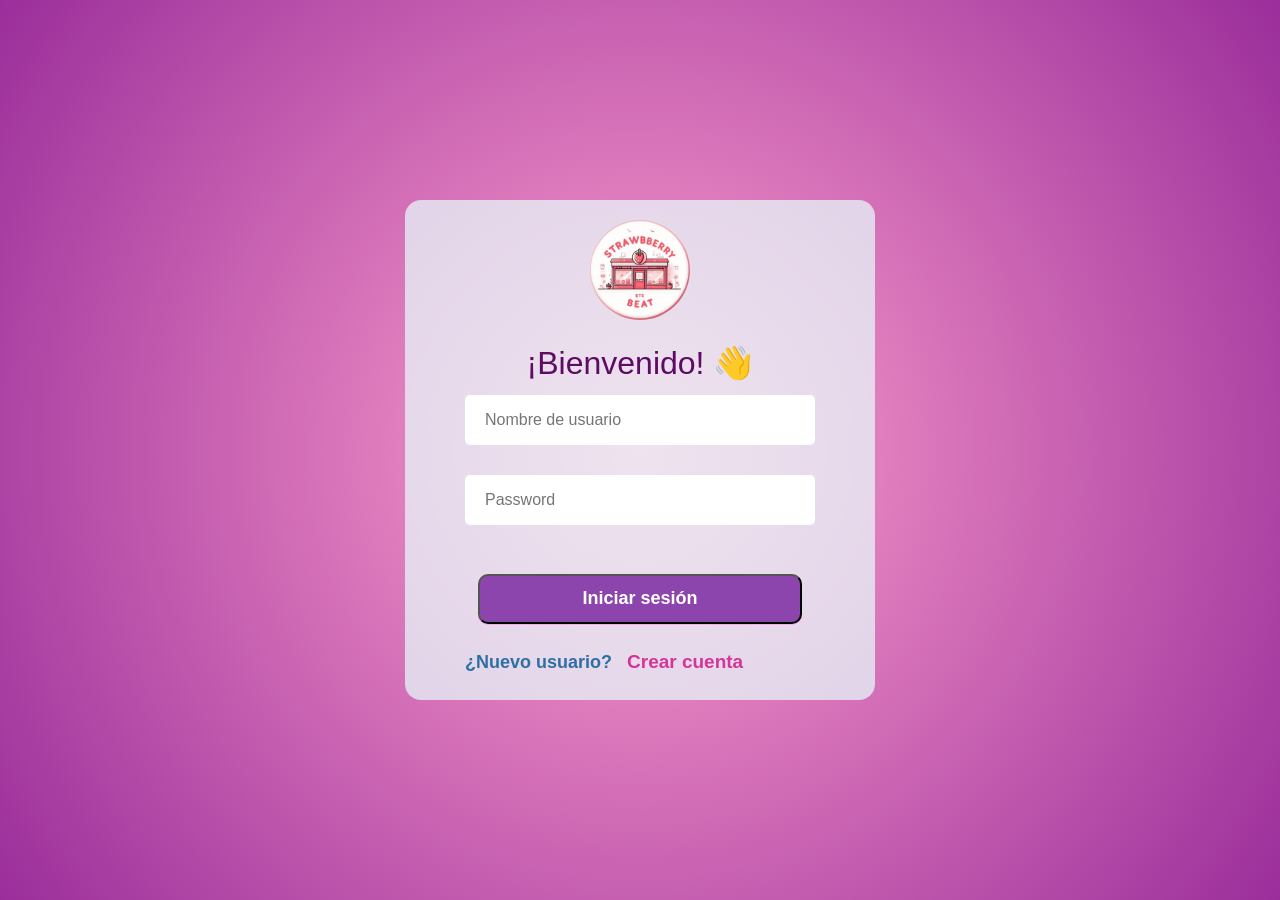
<file: index.html>
<!DOCTYPE html>
<html lang="en">
<head>
  <meta charset="UTF-8">
  <link rel="stylesheet" href="assets/css/bootstrap.min.css"/>
  <link rel="stylesheet" href="assets/css/style.css">
  <title>LOGIN</title>
</head>

<body>
  <header class="showcase">
    <div class="showcase-content">
      <div class="showcase-top">
      <img src="assets/img/logo.png">
      </div>
      <div class="formm">
     <br>
          <h2>¡Bienvenido! 👋
          </h2>
          <div class="info">
            
            <input class="in" type="email" placeholder="Nombre de usuario" id="email">
            
            <input class="in" type="password" placeholder="Password" id="password">
            
          </div>
          <div class="btn">
            <button class="btn-primary" onclick="login()">Iniciar sesión</button>
          </div>
    
          <div class="signup">
            <p>¿Nuevo usuario?</p>
            <a href="registro.html">Crear cuenta</a>
          </div>

      </div>
    </div>
  </header>

  <script src="assets/js/bootstrap.bundle.js"></script>
  <script src="assets/js/sweetalert2.all.min.js"></script>
  <script src="assets/js/app.js"></script>
</body>

</html>
</file>
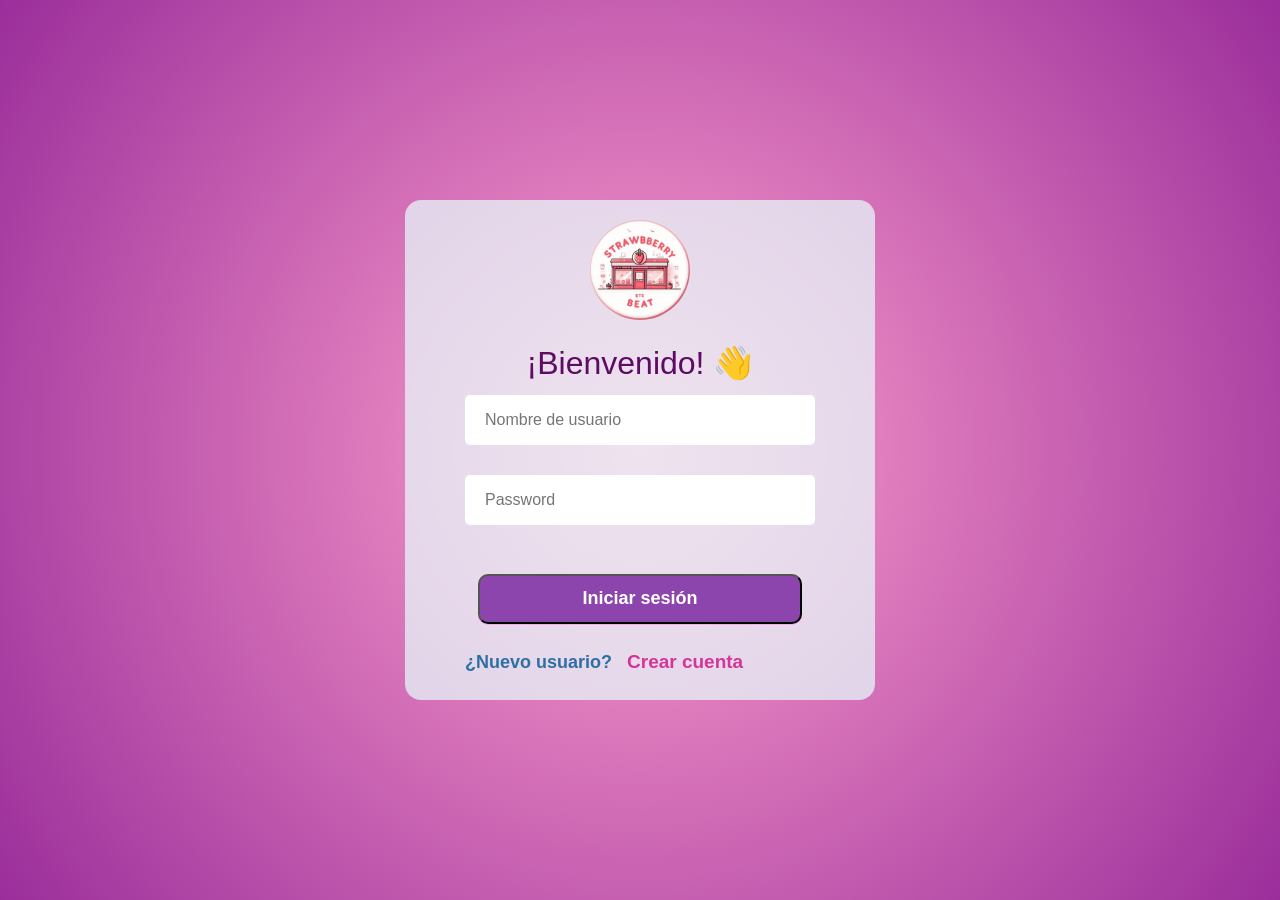
<file: cliente.html>
<!DOCTYPE html>
<html lang="en">
<head>
    <meta charset="UTF-8">
    <meta name="viewport" content="width=device-width, initial-scale=1.0">
    <title>INICIO</title>
    <link rel="stylesheet" href="assets/css/bootstrap.min.css">
    <link rel="stylesheet" href="assets/css/inicio.css">
    <link rel="stylesheet" href="assets/css/cliente.css">
    
</head>

<body class="text-center" onload="cargarNombre();cargarCatalogo();obtenerCarrito();">
   
    <nav class="navbar" style="background-color: #d79cff;">
        <div class="container-fluid">
            <img src="assets/img/logo.png" alt="Logo" width="90" height="90" class="d-inline-block">
            <span class="navbar-brand h1 text-white" id="h">STRAWBERRY BEAT KINGDOM</span>
            
            <span class="navbar-text">

                <select class="form-select w-50 text-center ms-2"  id="navCombo" style="display: none;">
                    <option value="">♡</option>
                    <option value="perfil">PERFIL</option>
                    <option value="historial">HISTORIAL</option>
                </select>

                <button class="btn" id="boton">
                <img src="assets/img/p.png" id="foto_perfil" class="profile-photo">
                <span class="text-white mx-3 h5" id="user">HOLA</span>
            </button>
    
         
              
                
                <button class="btn btn-danger" id="salir">
                    <svg xmlns="http://www.w3.org/2000/svg" width="16" height="16" fill="currentColor" class="bi bi-door-open-fill" viewBox="0 0 16 16">
                        <path d="M1.5 15a.5.5 0 0 0 0 1h13a.5.5 0 0 0 0-1H13V2.5A1.5 1.5 0 0 0 11.5 1H11V.5a.5.5 0 0 0-.57-.495l-7 1A.5.5 0 0 0 3 1.5V15zM11 2h.5a.5.5 0 0 1 .5.5V15h-1zm-2.5 8c-.276 0-.5-.448-.5-1s.224-1 .5-1 .5.448.5 1-.224 1-.5 1"/>
                    </svg>
                </button>
            </span>
        </div>
    </nav><br>
    



      <main id="catalogo" >
       
    </main><br><br><br>
    <h2 id="ca">CARRITO</h2>
    <table class="table table-bordered w-75 m-auto">
        <thead>
            <tr>
                <th>ID_CA</th>
                <th>NOMBRE</th>
                <th>PRECIO</th>
                <th>CANTIDAD</th>
                <th>ACTION</th>
            </tr>
        </thead>
        <tbody id="carrito-table-body">
            <!-- Aquí se agregarán dinámicamente las filas del carrito -->
        </tbody>
        <tfoot>
            <tr>
                <td colspan="4">TOTAL</td>
                <td id="total-carrito-display">$0</td>
            </tr>
        </tfoot>
    </table>
    <button id="confirmarCompra" class="btn btn-primary mt-3" onclick="confirmarCompra()">Confirmar Compra</button>
    



<script src="https://cdnjs.cloudflare.com/ajax/libs/jquery/3.6.0/jquery.min.js"></script>

    <script src="assets/js/bootstrap.bundle.js"></script>
    <script src="assets/js/sweetalert2.all.min.js"></script>
    <script src="assets/js/cliente.js"></script>
</body>
</html>
</file>
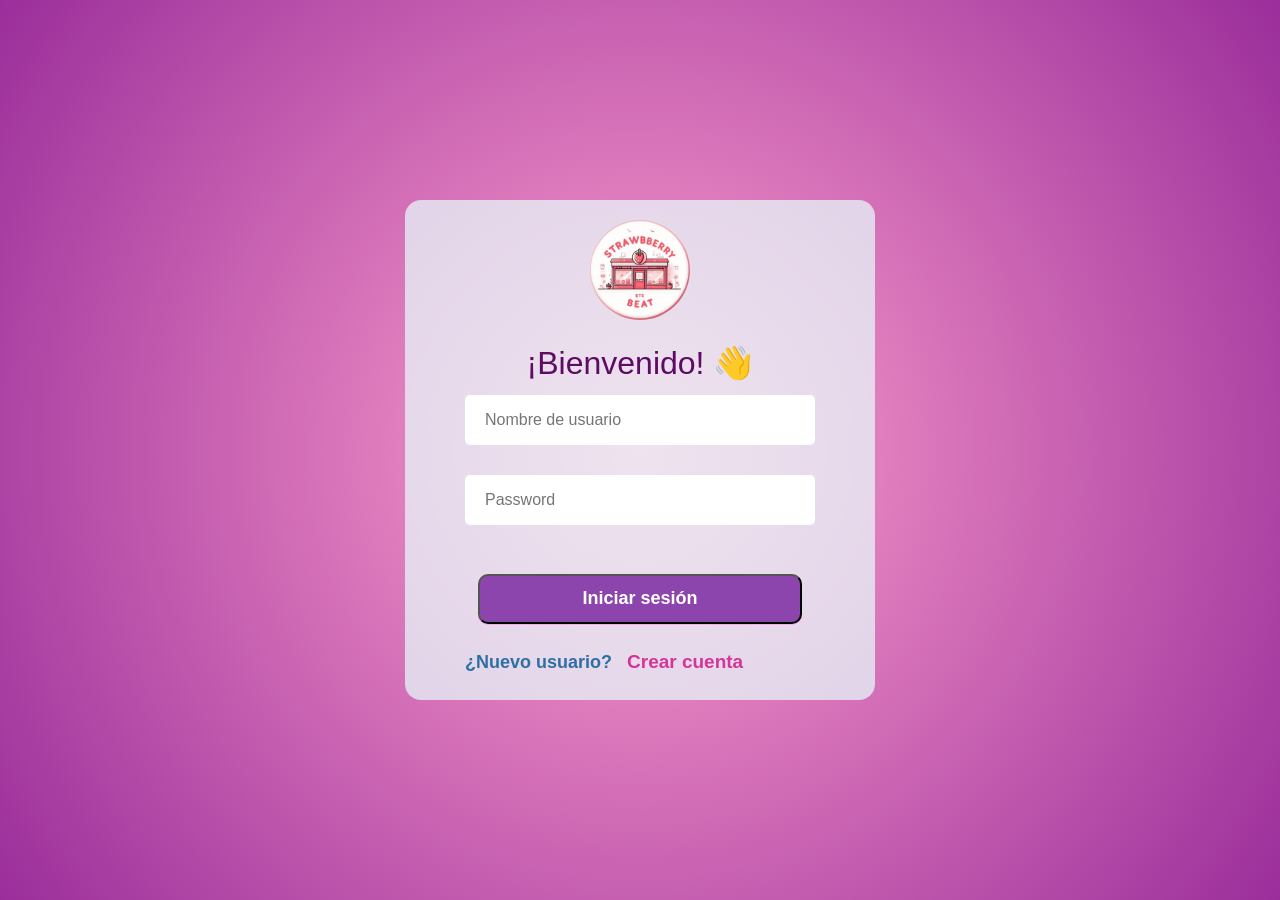
<file: perfilA.html>
<!DOCTYPE html>
<html lang="es">
<head>
    <meta charset="UTF-8">
    <meta name="viewport" content="width=device-width, initial-scale=1.0">
    <title>INICIO</title>
    <link rel="stylesheet" href="assets/css/bootstrap.min.css">

    <style>

        img {
            padding: 10px;
            border-radius: 100px;
        }
        body {
            background:  rgb(252, 208, 226);
        }
        .profile-photo {
            width: 50px;
            height: 50px;
            border-radius: 100%;
        }
        .foto-perfil {
            height: 100px;
            border: 1px solid white;
        }
        .registro-card {
            background: rgb(65, 63, 64);
            background: radial-gradient(circle, rgba(153, 68, 153, 0.816) 0%, rgba(221, 185, 255, 0.779) 100%);
            color:white;
            border-radius: 5%;
            border: 2px solid  rgba(153, 68, 153, 0.816);
        }

        .btn-primary{
    height: 50px;
    border: 2px solid #6d2d6d;
    border-radius: 45px;
    transition: all 0.3s;
    cursor: pointer;
    background:  #6d2d6d;
    font-size: 1.1em;
    font-weight: 540;
    font-family: 'Montserrat', sans-serif;
        }

        .btn-primary:hover {
    background:#b93075;
    color: white;
    font-size: 1.2em;
    border: 2px solid  #b93075;

  }

    </style>
</head>

<body class="text-center" onload="cargarNombre();cargarPerfil()">
    <nav class="navbar" style="background-color: #d79cff;">
        <div class="container-fluid">
            <a href="admin.html"><img src="assets/img/logo.png" alt="Logo" width="80" height="80" class="d-inline-block"></a>
            <span class="navbar-brand h1 text-white">PERFIL</span>
            <span class="navbar-text">
                <a href="perfilA.html" class="text-decoration-none">
                    <img src="assets/img/p.png" id="foto_perfil" class="profile-photo">
                    <span class="text-white mx-3 h5" id="user">HOLA</span>
                </a>
                <button class="btn btn-danger" id="salir"> 
                    <svg xmlns="http://www.w3.org/2000/svg" width="16" height="16" fill="currentColor" class="bi bi-door-open-fill" viewBox="0 0 16 16">
                        <path d="M1.5 15a.5.5 0 0 0 0 1h13a.5.5 0 0 0 0-1H13V2.5A1.5 1.5 0 0 0 11.5 1H11V.5a.5.5 0 0 0-.57-.495l-7 1A.5.5 0 0 0 3 1.5V15zM11 2h.5a.5.5 0 0 1 .5.5V15h-1zm-2.5 8c-.276 0-.5-.448-.5-1s.224-1 .5-1 .5.448.5 1-.224 1-.5 1"/>
                    </svg>
                </button>
            </span>
        </div>
    </nav>

    <div class="container d-flex justify-content-center align-items-center min-vh-100">
        <div class="card p-4 registro-card" style="width: 100%; max-width: 580px;">
            <form action="" class="w-75 m-auto" enctype="multipart/form-data" id="formPerfil" onsubmit="guardarPerfil(event)">
                <h2 class="text-center mb-4">EDITAR PERFIL</h2>
                <div id="foto-preview">
                    <img src="assets/img/p.png" class="foto-perfil">
                </div><br>
                <label for="username">Nombre de Usuario</label>
                <h5 id="email"></h5>
                <label for="nombre">Nombre</label>
                <input type="text" name="nombre" class="form-control" id="nombre" placeholder="Ingrese su nombre">
                <label for="foto">Foto</label>
                <input type="file" name="foto" class="form-control" id="foto"><br>
                <button class="btn btn-primary mt-4 m-auto w-100">Guardar</button>
            </form>
        </div>
    </div>

    <script src="assets/js/bootstrap.bundle.js"></script>
    <script src="assets/js/sweetalert2.all.min.js"></script>
    <script src="assets/js/admin.js"></script>
</body>
</html>
</file>
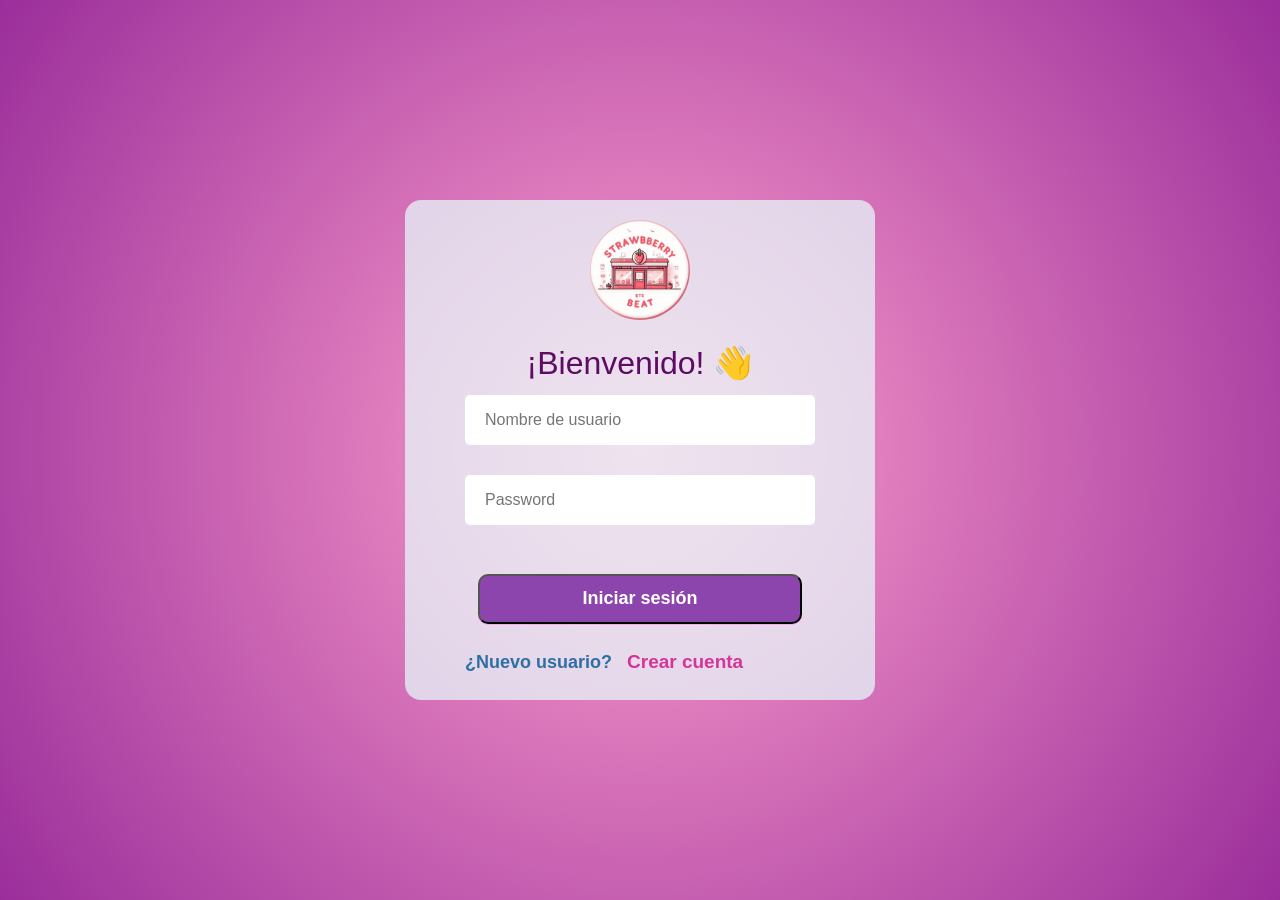
<file: perfilC.html>
<!DOCTYPE html>
<html lang="es">
<head>
    <meta charset="UTF-8">
    <meta name="viewport" content="width=device-width, initial-scale=1.0">
    <title>INICIO</title>
    <link rel="stylesheet" href="assets/css/bootstrap.min.css">

    <style>
         img {
            padding: 10px;
            border-radius: 100px;
        }
        body {
            background:  rgb(252, 208, 226);
        }
        .profile-photo {
            width: 50px;
            height: 50px;
            border-radius: 100%;
        }
        .foto-perfil {
            height: 100px;
            border: 1px solid white;
        }
        .registro-card {
            background: rgb(65, 63, 64);
            background: radial-gradient(circle, rgba(153, 68, 153, 0.816) 0%, rgba(221, 185, 255, 0.779) 100%);
            color:white;
            border-radius: 5%;
            border: 2px solid  rgba(153, 68, 153, 0.816);
        }

        .btn-primary{
    height: 50px;
    border: 2px solid #6d2d6d;
    border-radius: 45px;
    transition: all 0.3s;
    cursor: pointer;
    background:  #6d2d6d;
    font-size: 1.1em;
    font-weight: 540;
    font-family: 'Montserrat', sans-serif;
        }

        .btn-primary:hover {
    background:#b93075;
    color: white;
    font-size: 1.2em;
    border: 2px solid  #b93075;

  }
    </style>
</head>

<body class="text-center" onload="cargarNombre();cargarPerfil()">

    <nav class="navbar" style="background-color: #d79cff;">
        <div class="container-fluid">
            <a href="cliente.html"><img src="assets/img/logo.png" alt="Logo" width="80" height="80" class="d-inline-block"></a>
            <span class="navbar-brand h1 text-white">PERFIL</span>
            <span class="navbar-text">
                

                <select class="form-select w-50 text-center ms-2"  id="navCombo" style="display: none;">
                    <option value="">♡</option>
                    <option value="catalogo">CATÁLOGO</option>
                    <option value="historial">HISTORIAL</option>
                </select>

                <button class="btn" id="boton">
                <img src="assets/img/p.png" id="foto_perfil" class="profile-photo">
                <span class="text-white mx-3 h5" id="user">HOLA</span>
            </button>   


                <button class="btn btn-danger" id="salir"> 
                    <svg xmlns="http://www.w3.org/2000/svg" width="16" height="16" fill="currentColor" class="bi bi-door-open-fill" viewBox="0 0 16 16">
                        <path d="M1.5 15a.5.5 0 0 0 0 1h13a.5.5 0 0 0 0-1H13V2.5A1.5 1.5 0 0 0 11.5 1H11V.5a.5.5 0 0 0-.57-.495l-7 1A.5.5 0 0 0 3 1.5V15zM11 2h.5a.5.5 0 0 1 .5.5V15h-1zm-2.5 8c-.276 0-.5-.448-.5-1s.224-1 .5-1 .5.448.5 1-.224 1-.5 1"/>
                    </svg>
                </button>
            </span>
        </div>
    </nav>

    <div class="container d-flex justify-content-center align-items-center min-vh-100">
        <div class="card p-4 registro-card" style="width: 100%; max-width: 580px;">
            <form action="" class="w-75 m-auto" enctype="multipart/form-data" id="formPerfil" onsubmit="guardarPerfil(event)">
                <h2 class="text-center mb-4">EDITAR PERFIL</h2>
                <div id="foto-preview">
                    <img src="assets/img/p.png" class="foto-perfil">
                </div><br>
                <label for="username">Nombre de Usuario</label>
                <h5 id="email"></h5>
                <label for="nombre">Nombre</label>
                <input type="text" name="nombre" class="form-control" id="nombre" placeholder="Ingrese su nombre">
                <label for="foto">Foto</label>
                <input type="file" name="foto" class="form-control" id="foto"><br>
                <button class="btn btn-primary mt-4 m-auto w-100">Guardar</button>
            </form>
        </div>
    </div>

    <script src="assets/js/bootstrap.bundle.js"></script>
    <script src="assets/js/sweetalert2.all.min.js"></script>
    <script src="assets/js/cliente.js"></script>
</body>
</html>
</file>
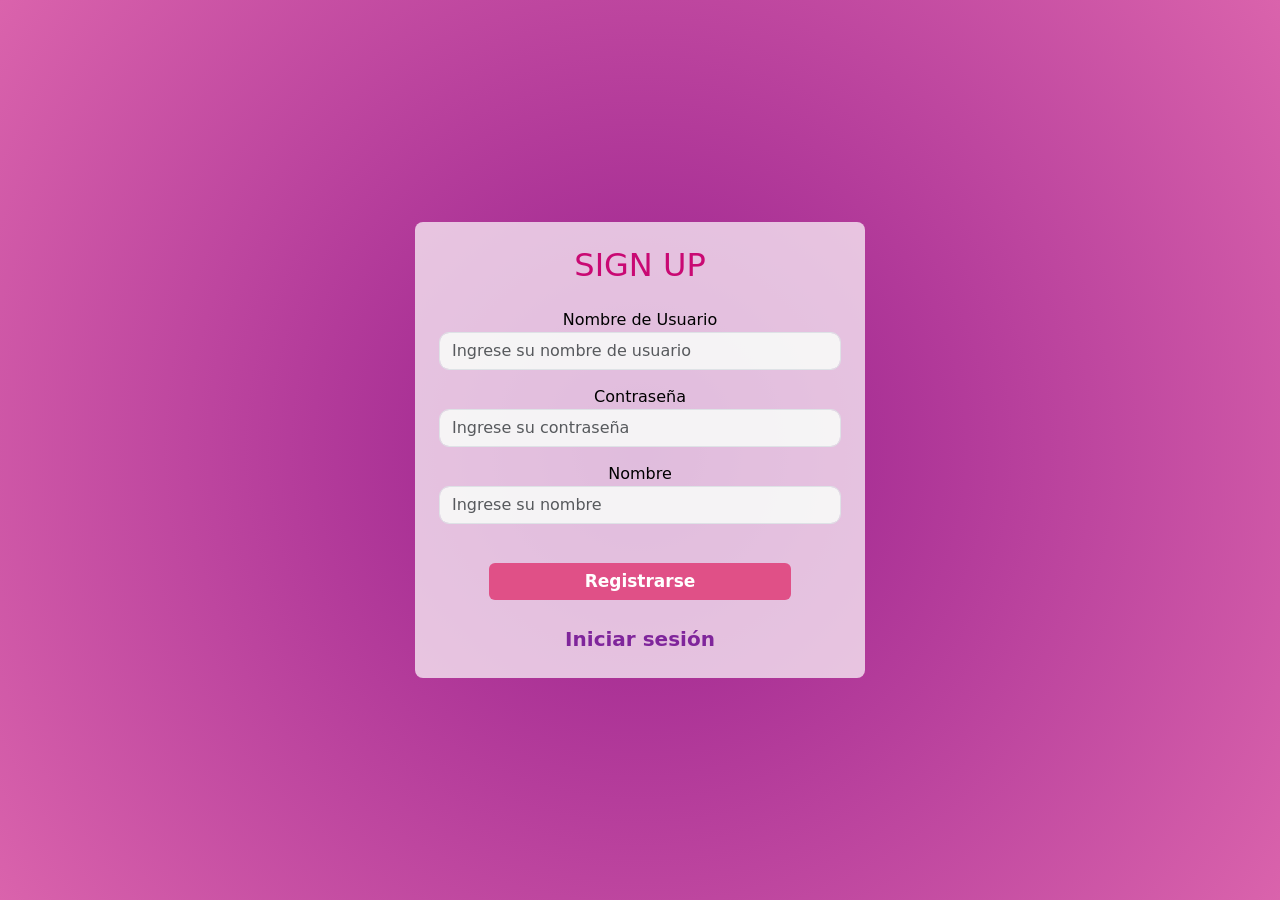
<file: registro.html>
<!DOCTYPE html>
<html lang="en">
<head>
    <meta charset="UTF-8">
    <meta name="viewport" content="width=device-width, initial-scale=1.0">
    <title>SIGN UP</title>
    <link rel="stylesheet" href="assets/css/bootstrap.min.css">
    <style>
        body {
            background: rgb(255, 255, 255);
            background: radial-gradient(circle, rgb(151, 30, 141) 0%, rgb(218, 99, 172) 100%);
        }
        .card {
            background: rgba(255, 255, 255, 0.7);
            border: none;
            color: rgb(0, 0, 0);
            padding: 20px; /* Opcional: Añadido para espacio interno */
            border-radius: 8px; /* Opcional: Bordes redondeados */
        }
        
        .form-group {
    margin-bottom: 15px; /* Espacio debajo de cada grupo de formulario */
}
        .form-control {
            background-color: #f7f7f7f1;
            color: #000000;
            border-radius: 10px;
        }
       
        .btn-primary {
            background: rgb(224, 80, 135);
            font-weight: 600;
            border: none;
            width: 75%;
            font-size: 17px;
        }
        .btn-primary:hover {
            background-color: rgb(53, 207, 212);
            transform: scale(1.1);
            transition: 2s ease all;
        }
        .text-center {
            color: #c90973;
        }
        a {
            color: rgb(127, 37, 155);
            text-decoration: none;
            font-size: 20px;
            font-weight: 600;
        }
        a:hover {
            color: rgb(20, 158, 163);
            transform: scale(1.1);
            transition: 2s ease all;
        }
    </style>
</head>
<body class="text-center">
    <div class="container d-flex justify-content-center align-items-center min-vh-100">
        <div class="card p-4 registro-card" style="width: 100%; max-width: 450px;">
            <h2 class="text-center mb-4">SIGN UP</h2>
            <div class="form-group">
                <label for="username">Nombre de Usuario</label>
                <input type="text" class="form-control" id="r_email" placeholder="Ingrese su nombre de usuario">
            </div>
            <div class="form-group">
                <label for="password">Contraseña</label>
                <input type="password" class="form-control" id="r_password" placeholder="Ingrese su contraseña">
            </div>
            <div class="form-group">
                <label for="nombre">Nombre</label>
                <input type="text" class="form-control" id="r_nombre" placeholder="Ingrese su nombre">
                <input type="hidden" id="tipo" value="cliente">
            </div>
            <br>
            <div class="d-flex justify-content-center">
                <button class="btn btn-primary" onclick="Registrar()">Registrarse</button>
            </div><br>
            <a href="index.html">Iniciar sesión</a>
        </div>
    </div>

    <script src="assets/js/bootstrap.bundle.js"></script>
    <script src="assets/js/sweetalert2.all.min.js"></script>
    <script src="assets/js/app.js"></script>
</body>
</html>
</file>
<file: assets/css/style.css>
* {
  box-sizing: border-box;
  margin: 0;
  padding: 0;
}

body {
  font-family: "Arial", sans-serif;
  -webkit-font-smoothing: antialiased;
  background: rgb(238,232,214);
background: radial-gradient(circle, rgba(238,232,214,1) 0%, rgba(68,63,201,1) 100%);
}

ul {
  list-style: none;
}


h1,
h3,
h2,
h4 {
  color: #5d0b63;
  text-align: center;
  font-weight: 540;
}

a {
  color: #d43597;
  text-decoration: none;
  font-weight: bold;
  font-size: 19px;
}

a:hover {
  transform: scale(1.2);
  transition: 2s ease all;
}

p {
  font-weight: bold;
  margin: 0.5rem 0;
  font-size: 18px;
  color: rgb(47, 111, 163);
}


.showcase-top{
  margin: auto;
}

img{
  margin-top: -40px;
  height: 100px;
  border-radius: 50%;
}

.showcase {
  width: 100%;
  height: 100vh;
  position: relative;
  background: rgb(221, 220, 228);
  background: radial-gradient(circle,rgb(255, 161, 205) 0%, rgb(155, 46, 155) 100%)
    no-repeat center center/cover;
  display: flex;
  justify-content: center;
  align-items: center;
}


.showcase-content {
  position: relative;
  z-index: 2;
  width: 470px;
  height: 500px;
  background: rgba(232, 255, 254, 0.7);
  margin: 0 auto;
  display: flex;
  flex-direction: column;
  justify-content: flex-start;
  align-items: flex-start;
  text-align: left;
  padding: 60px 60px;
  border-radius: 16px;
}

.formm h1 {
  margin-bottom: 20px;
}

.formm {
  width: 100%;
  margin-bottom: 40px;
}

.formm .info {
  padding: 5px 0;
  margin-bottom: 20px;
}

.formm .info .in {
  margin-bottom: 30px;
  width: 100%;
  height: 50px;
  border-radius: 5px;
  border: none;
  padding: 20px;
  font-size: inherit;
}

.formm .btn {
  margin-bottom: 10px;
  width: 100%;
}

.btn-primary {
  width: 100%;
  height: 50px;
  border-radius: 10px;
  background: rgb(140, 69, 173);
  color: #ffffff;
  font-size: 18px;
  font-weight: bold;
  box-shadow: 0 1px 0 rgba(255, 114, 236, 0.45);
  margin-top: -60px;
}



#email{
  background: #ffffff;
  color: rgb(19, 18, 18);
}

input[type="password"] {
  background: #ffffff;
  color: rgb(15, 15, 15); 
}

/*  input end */

.signup {
  width: 100%;
  display: flex;
  align-items: center;
  justify-content: flex-start;
}

.signup p {
  margin-right: 15px;
}

.more {
  font-size: 0.8em;
  line-height: 1.1em;
}
</file>
<file: assets/css/inicio.css>
img{
    padding: 10px;
    border-radius: 100px;
}
.profile-photo{
  width: 60px;
  height: 60px;
  border-radius: 50%;
}
body{
  background: rgb(255, 199, 234);
}

.btn-primary {
    width: 230px;
    height: 80px;
    border: 2px solid #cf61cf;
    border-radius: 45px;
    transition: all 0.3s;
    cursor: pointer;
    background:  #cf61cf;
    font-size: 1.1em;
    font-weight: 550;
    font-family: 'Montserrat', sans-serif;
  }
  
  .btn-primary:hover {
    background:#75acd1;
    color: white;
    font-size: 1.2em;
    border: 2px solid  #75acd1;

  }
</file>
<file: assets/css/cliente.css>
body {
    background: rgb(255, 199, 234);
    font-family: Arial, sans-serif;
    margin: 0;
    padding: 0;
    
}

header {
    background-color: #f36d6d;
    color: #fff;
    padding: 10px;
    text-align: center;
}

#catalogo {
    display: flex;
    flex-wrap: wrap;
    justify-content: space-around;
    padding: 20px;
}

.prenda {
    background-color: #fff;
    box-shadow: 0 0 10px rgba(0,0,0,0.1);
    margin: 10px;
    padding: 10px;
    width: 300px;
}

.prenda img {
    max-width: 100%;
    height: auto;
}

.prenda h2 {
    font-size: 1.5rem;
    margin-bottom: 10px;
}

.prenda p {
    font-size: 1rem;
    color: #666;
}

.prenda .botones {
    margin-top: 10px;
    text-align: center;
}

.prenda .boton {
    background-color: #333;
    color: #fff;
    border: none;
    padding: 8px 16px;
    cursor: pointer;
    transition: background-color 0.3s ease;
}

.prenda .boton:hover {
    background-color: #555;
}



#ca{
color: rgba(243, 0, 150, 0.733);
font-weight: bold;
}
</file>
